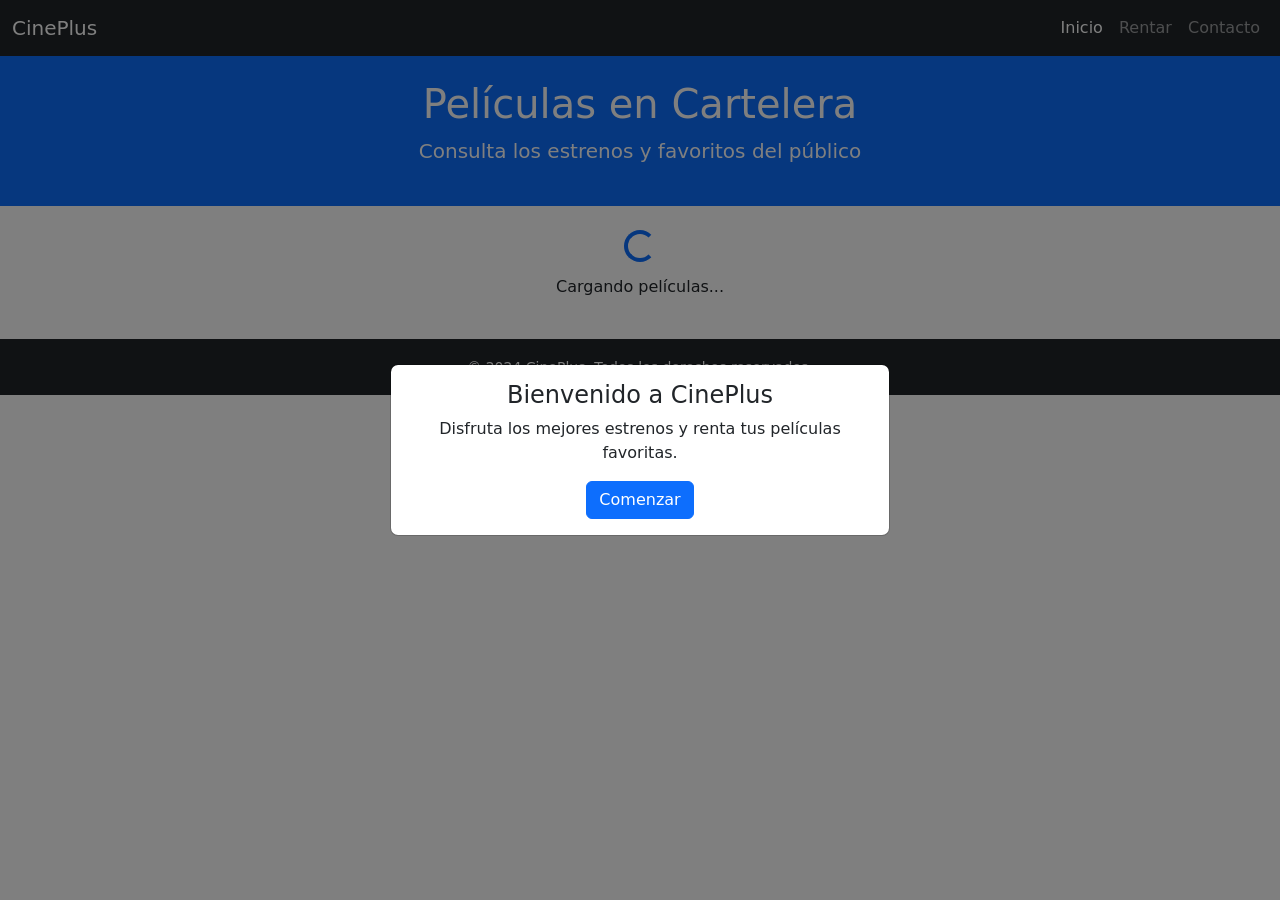
<file: index.html>
<!DOCTYPE html>
<html lang="es">
<head>
  <meta charset="UTF-8">
  <title>Películas en Cartelera</title>
  <meta name="viewport" content="width=device-width, initial-scale=1">
  <link href="https://cdn.jsdelivr.net/npm/bootstrap@5.3.2/dist/css/bootstrap.min.css" rel="stylesheet">
  <link href="https://fonts.googleapis.com/css2?family=Poppins:wght@300;400;600&display=swap" rel="stylesheet">
</head>
<body>
  <nav class="navbar navbar-expand-lg navbar-dark bg-dark">
    <div class="container-fluid">
      <a class="navbar-brand" href="#">CinePlus</a>
      <button class="navbar-toggler" type="button" data-bs-toggle="collapse" data-bs-target="#navbarNav">
        <span class="navbar-toggler-icon"></span>
      </button>
      <div class="collapse navbar-collapse" id="navbarNav">
        <ul class="navbar-nav ms-auto">
          <li class="nav-item"><a class="nav-link active" href="index.html">Inicio</a></li>
          <li class="nav-item"><a class="nav-link" href="pages/renta.html">Rentar</a></li>
          <li class="nav-item"><a class="nav-link" href="pages/contacto.html">Contacto</a></li>
        </ul>
      </div>
    </div>
  </nav>

  <header class="bg-primary text-white text-center p-4">
    <h1>Películas en Cartelera</h1>
    <p class="lead">Consulta los estrenos y favoritos del público</p>
  </header>

  <main class="container py-4">
    <div class="row g-4" id="lista-peliculas">
      <!-- Películas cargadas dinámicamente -->
      <div class="col-12 text-center" id="spinner-carga">
        <div class="spinner-border text-primary" role="status">
          <span class="visually-hidden">Cargando...</span>
        </div>
        <p class="mt-2">Cargando películas...</p>
      </div>
    </div>
  </main>

  <footer class="bg-dark text-center text-white py-3">
    <small>&copy; 2024 CinePlus. Todos los derechos reservados.</small>
  </footer>

  <script src="https://code.jquery.com/jquery-3.6.4.min.js"></script>

  <!-- Modal Trailer -->
  <div class="modal fade" id="modalTrailer" tabindex="-1" aria-hidden="true">
    <div class="modal-dialog modal-lg modal-dialog-centered">
      <div class="modal-content bg-dark text-white">

        <div class="modal-header">
          <h5 class="modal-title">Tráiler</h5>
          <button type="button" class="btn-close btn-close-white" data-bs-dismiss="modal"></button>
        </div>

        <div class="modal-body p-0">
          <div class="ratio ratio-16x9">
            <iframe id="trailerFrame"
                    src=""
                    allow="autoplay; encrypted-media"
                    allowfullscreen>
            </iframe>
          </div>
        </div>

      </div>
    </div>
  </div>
  <script src="https://cdn.jsdelivr.net/npm/bootstrap@5.3.2/dist/js/bootstrap.bundle.min.js"></script>
  <script src="js/app.js"></script>

  <!-- Modal de bienvenida -->
  <div class="modal fade" id="modalBienvenida" tabindex="-1">
    <div class="modal-dialog modal-dialog-centered">
      <div class="modal-content text-center">

        <div class="modal-body">
          <h4>Bienvenido a CinePlus</h4>
          <p>Disfruta los mejores estrenos y renta tus películas favoritas.</p>
          <button class="btn btn-primary" data-bs-dismiss="modal">Comenzar</button>
        </div>

      </div>
    </div>
  </div>

</body>
</html>
</file>
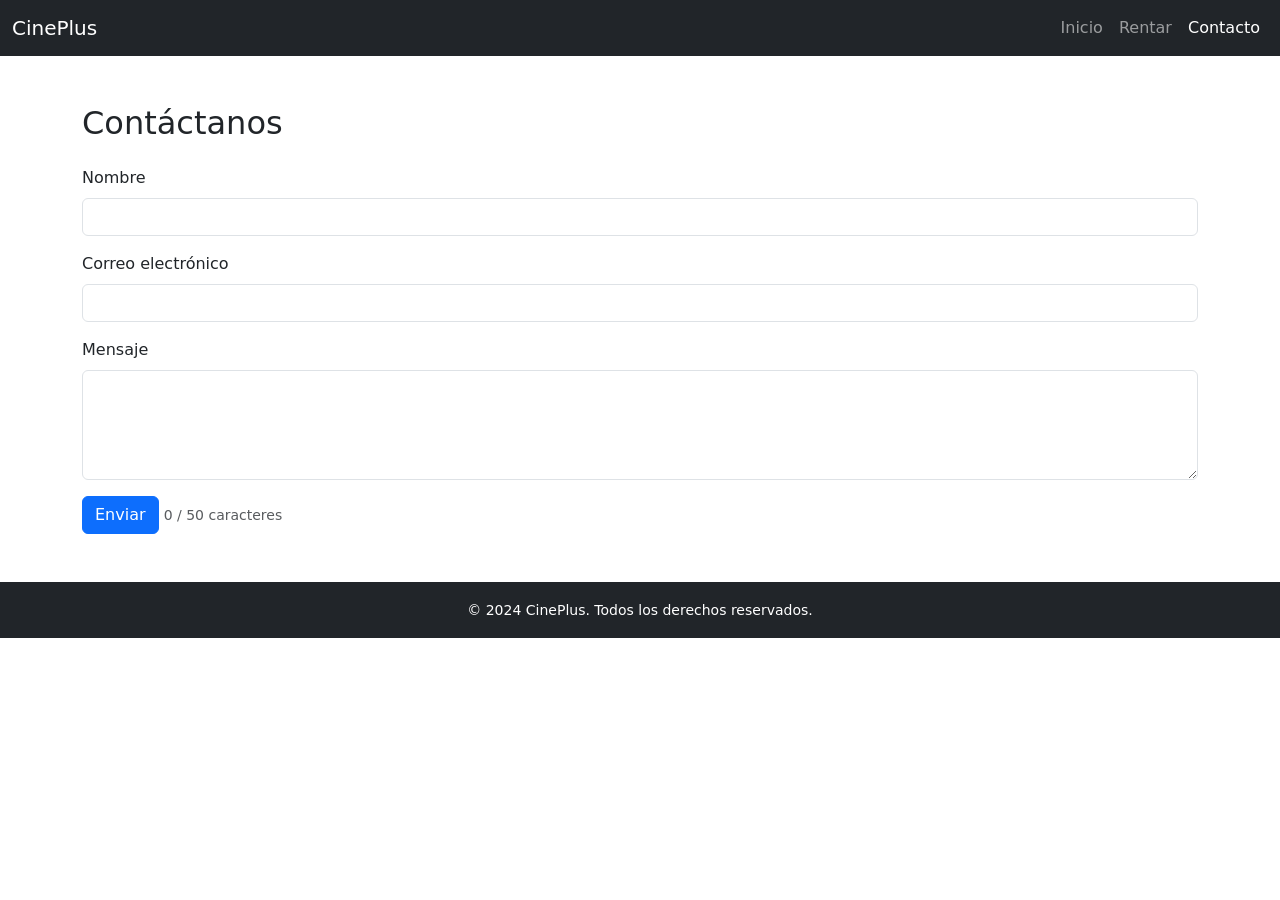
<file: pages/contacto.html>
<!DOCTYPE html>
<html lang="es">
<head>
  <meta charset="UTF-8">
  <title>Contacto - CinePlus</title>
  <meta name="viewport" content="width=device-width, initial-scale=1">
  <link href="https://cdn.jsdelivr.net/npm/bootstrap@5.3.2/dist/css/bootstrap.min.css" rel="stylesheet">
  <link href="https://fonts.googleapis.com/css2?family=Poppins:wght@300;400;600&display=swap" rel="stylesheet">
</head>
<body>
  <nav class="navbar navbar-expand-lg navbar-dark bg-dark">
    <div class="container-fluid">
      <a class="navbar-brand" href="#">CinePlus</a>
      <button class="navbar-toggler" type="button" data-bs-toggle="collapse" data-bs-target="#navbarNav">
        <span class="navbar-toggler-icon"></span>
      </button>
      <div class="collapse navbar-collapse" id="navbarNav">
        <ul class="navbar-nav ms-auto">
          <li class="nav-item"><a class="nav-link" href="../index.html">Inicio</a></li>
          <li class="nav-item"><a class="nav-link" href="renta.html">Rentar</a></li>
          <li class="nav-item"><a class="nav-link active" href="contacto.html">Contacto</a></li>
        </ul>
      </div>
    </div>
  </nav>
  <div class="container py-5">
    <h2 class="mb-4">Contáctanos</h2>
    <form id="form-contacto" novalidate>
      <div class="mb-3">
        <label for="nombre" class="form-label">Nombre</label>
        <input type="text" class="form-control" id="nombre" required>
        <div class="invalid-feedback"></div>
      </div>
      <div class="mb-3">
        <label for="correo" class="form-label">Correo electrónico</label>
        <input type="email" class="form-control" id="correo" required>
        <div class="invalid-feedback"></div>
      </div>
      <div class="mb-3">
        <label for="mensaje" class="form-label">Mensaje</label>
        <textarea class="form-control" id="mensaje" rows="4" required></textarea>
        <div class="invalid-feedback"></div>
      </div>
      <button type="submit" class="btn btn-primary">Enviar</button>
      <small id="contador" class="text-muted">0 / 50 caracteres</small>
    </form>
  </div>

  <footer class="bg-dark text-center text-white py-3">
    <small>&copy; 2024 CinePlus. Todos los derechos reservados.</small>
  </footer>

  <!-- Modal de confirmación -->
  <div class="modal fade" id="modalConfirmacion" tabindex="-1">
    <div class="modal-dialog modal-dialog-centered">
      <div class="modal-content text-center p-4">

        <h4 class="mb-3">¡Mensaje enviado!</h4>
        <p class="mb-4">Nos pondremos en contacto contigo pronto.</p>

        <div>
          <button type="button" class="btn btn-primary" id="btn-cerrar">
            Ir al Inicio
          </button>
        </div>

      </div>
    </div>
  </div>

  <script src="https://cdn.jsdelivr.net/npm/bootstrap@5.3.2/dist/js/bootstrap.bundle.min.js"></script>
  <script src="https://code.jquery.com/jquery-3.6.4.min.js"></script>
  <script>
    $('#form-contacto').on('submit', function (e) {
      e.preventDefault();

      let valido = true;

      // limpiar errores previos
      $('.form-control').removeClass('is-invalid');

      const nombre = $('#nombre').val().trim();
      const correo = $('#correo').val().trim();
      const mensaje = $('#mensaje').val().trim();

      // validar nombre
      if (nombre === '') {
        mostrarError('#nombre', 'El nombre es obligatorio');
        valido = false;
      }

      // validar correo
      const regexCorreo = /^[^\s@]+@[^\s@]+\.[^\s@]+$/;

      if (correo === '') {
        mostrarError('#correo', 'El correo es obligatorio');
        valido = false;
      } else if (!regexCorreo.test(correo)) {
        mostrarError('#correo', 'Ingresa un correo válido');
        valido = false;
      }

      // validar mensaje
      if (mensaje === '') {
        mostrarError('#mensaje', 'El mensaje es obligatorio');
        valido = false;
      } else if (mensaje.length < 20 || mensaje.length > 50) {
        mostrarError('#mensaje', 'El mensaje debe tener entre 20 y 50 caracteres');
        valido = false;
      }

      // si todo está correcto
      if (valido) {
        // Mostrar modal de confirmación
        const modal = new bootstrap.Modal(document.getElementById('modalConfirmacion'));
        modal.show();

        // limpiar formulario
        this.reset();
        }
      });

    // Contador de caracteres para el mensaje
    $('#mensaje').on('input', function () {
      const longitud = $(this).val().length;
      $('#contador').text(`${longitud} / 50 caracteres`);
    });

    $('#modalConfirmacion').on('hidden.bs.modal', function () {
      window.location.href = "../index.html";
    });

    $('#btn-cerrar').on('click', function () {
      const modal = bootstrap.Modal.getInstance(document.getElementById('modalConfirmacion'));
      modal.hide();
    });

    function mostrarError(selector, mensaje) {
      const input = $(selector);
      input.addClass('is-invalid');
      input.next('.invalid-feedback').text(mensaje);
    }
  </script>
</body>
</html>
</file>
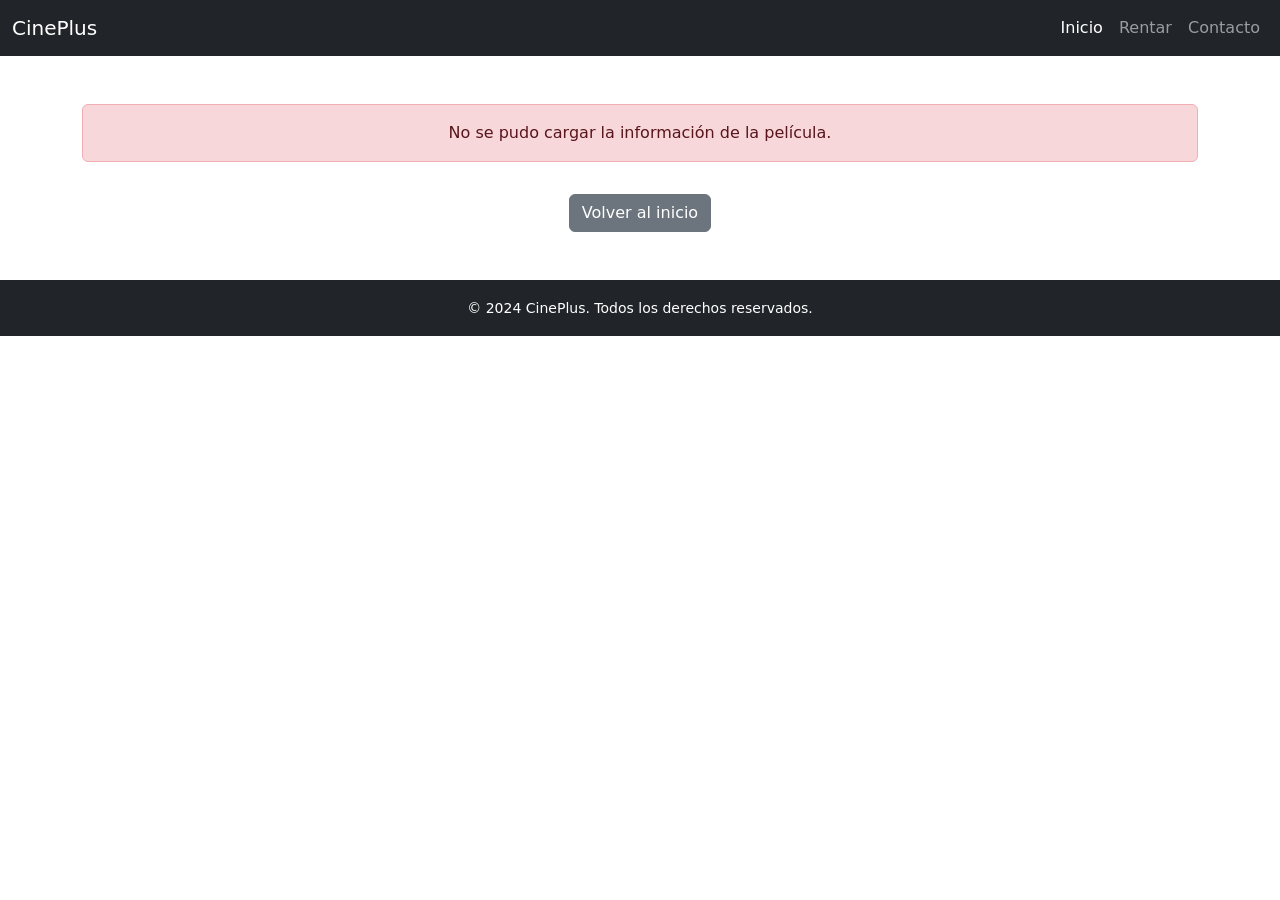
<file: pages/detalle.html>
<!DOCTYPE html>
<html lang="es">
  <head>  
    <meta charset="UTF-8" />
    <title>Detalle de Película</title>
    <meta name="viewport" content="width=device-width, initial-scale=1" />
    <link href="https://cdn.jsdelivr.net/npm/bootstrap@5.3.2/dist/css/bootstrap.min.css"rel="stylesheet"/>
    <link href="https://fonts.googleapis.com/css2?family=Poppins:wght@300;400;600&display=swap" rel="stylesheet">
    <link href="https://cdn.jsdelivr.net/npm/bootstrap-icons@1.11.3/font/bootstrap-icons.css" rel="stylesheet">
  </head>
  <body>
    <nav class="navbar navbar-expand-lg navbar-dark bg-dark">
      <div class="container-fluid">
        <a class="navbar-brand" href="#">CinePlus</a>
        <button class="navbar-toggler" type="button" data-bs-toggle="collapse" data-bs-target="#navbarNav">
          <span class="navbar-toggler-icon"></span>
        </button>
        <div class="collapse navbar-collapse" id="navbarNav">
          <ul class="navbar-nav ms-auto">
            <li class="nav-item"><a class="nav-link active" href="../index.html">Inicio</a></li>
            <li class="nav-item"><a class="nav-link" href="renta.html">Rentar</a></li>
            <li class="nav-item"><a class="nav-link" href="contacto.html">Contacto</a></li>
          </ul>
        </div>
      </div>
    </nav>

    <div class="container py-5" id="detalle-pelicula">
      <div class="text-center mb-4">
        <h2 id="titulo" class="mb-3"></h2>

        <!-- Componente: Alerta informativa -->
        <div class="alert alert-info" role="alert">
          ¡Disfruta del tráiler oficial y conoce más sobre esta película!
        </div>
        <div id="info-pelicula"></div>

        <!-- Tráiler embebido -->
        <div class="ratio ratio-16x9 mb-4">
          <iframe id="trailer" src="" allowfullscreen></iframe>
        </div>
      </div>

      <!-- Tarjeta con sinopsis e imagen -->
      <div class="card mb-4">
        <div class="row g-0">
          <div class="col-md-4">
            <img
              id="poster"
              src=""
              class="img-fluid rounded-start"
              alt="Poster de la película"
            />
          </div>
          <div class="col-md-8">
            <div class="card-body">
              <h5 class="card-title">Sinopsis</h5>
              <p id="sinopsis" class="card-text"></p>

              <!-- Componente: Badge de género -->
              <span id="genero" class="badge bg-secondary"></span>
            </div>
          </div>
        </div>
      </div>

      <hr>
      <h4 class="mb-3">Reseñas de usuarios</h4>
      <div id="promedio-calificacion" class="mb-3 fw-bold"></div>
      <div id="lista-reseñas"></div>

      <div class="text-center">
        <a href="../index.html" class="btn btn-secondary">Volver al inicio</a>
      </div>
    </div>

    <footer class="bg-dark text-center text-white py-3">
      <small>&copy; 2024 CinePlus. Todos los derechos reservados.</small>
    </footer>

    <script src="https://code.jquery.com/jquery-3.6.4.min.js"></script>
    <script>
      $(function () {
        const urlParams = new URLSearchParams(window.location.search);
        const id = urlParams.get("id");

        $.ajax({
          url: "../data/peliculas.json",
          method: "GET",
          dataType: "json",
          success: function (peliculas) {
            const peli = peliculas.find((p) => p.id == id);
            if (peli) {
              const hoy = new Date();
              const fechaEstreno = new Date(peli.estreno);
              const diferenciaDias = (hoy - fechaEstreno) / (1000 * 60 * 60 * 24);

              let precio;
              let etiqueta;

              if (diferenciaDias <= 30) {
                precio = peli.precios.estreno;
                etiqueta = "Estreno";
              } else {
                precio = peli.precios.normal;
                etiqueta = "Cartelera Regular";
              }

              $("#titulo").text(peli.titulo);
              $("#poster").attr("src", "../img/" + peli.imagen);
              $("#sinopsis").text(peli.sinopsis);
              $("#trailer").attr("src", peli.trailer);
              $("#genero").text(peli.generos.join(", "));

              let claseAlert = "";

              if (etiqueta === "Estreno") {
                claseAlert = "alert-danger";
              } else {
                claseAlert = "alert-info";
              }

              $("#info-pelicula").html(`
                <div class="alert ${claseAlert}" role="alert">
                  <strong>${etiqueta}</strong> - Precio actual: $${precio.toFixed(2)}
                </div>
              `);

            } else {
              mostrarError();
            }
          },
          error: function () {
            mostrarError();
          },
        });

        $.ajax({
          url: "../data/reseñas.json",
          method: "GET",
          dataType: "json",
          success: function (reseñas) {

            const reseñasPeli = reseñas.filter(r => r.peliculaId == id);

            let promedioHTML = "";

            if (reseñasPeli.length > 0) {

              let suma = 0;

              reseñasPeli.forEach(r => {
                suma += r.calificacion;
              });

              let promedio = suma / reseñasPeli.length;

              let estrellasPromedio = "";

              for (let i = 1; i <= 5; i++) {
                if (i <= Math.round(promedio)) {
                  estrellasPromedio += `<i class="bi bi-star-fill text-warning"></i>`;
                } else {
                  estrellasPromedio += `<i class="bi bi-star text-warning"></i>`;
                }
              }

              promedioHTML = `
                <div>
                  ${estrellasPromedio} (${promedio.toFixed(1)} / 5)
                </div>
              `;
            } else {
              promedioHTML = `<p class="text-muted">Sin calificaciones</p>`;
            }

            $("#promedio-calificacion").html(promedioHTML);

            let htmlReseñas = "";

            reseñasPeli.forEach(function (r) {

              let estrellas = "";

              for (let i = 1; i <= 5; i++) {
                if (i <= r.calificacion) {
                  estrellas += `<i class="bi bi-star-fill text-warning"></i>`;
                } else {
                  estrellas += `<i class="bi bi-star text-warning"></i>`;
                }
              }

              htmlReseñas += `
                <div class="card mb-3 shadow-sm">
                  <div class="card-body">
                    <h6 class="card-subtitle mb-1 text-muted">${r.autor}</h6>
                    <p class="card-text">${r.comentario}</p>
                    <div>${estrellas}</div>
                  </div>
                </div>
              `;
            });

            if (htmlReseñas === "") {
              htmlReseñas = `<p class="text-muted">No hay reseñas para esta película.</p>`;
            }

            $("#lista-reseñas").html(htmlReseñas);
          },
          error: function () {
            $("#lista-reseñas").html(`
              <div class="alert alert-warning">
                No se pudieron cargar las reseñas.
              </div>
            `);
          }
        });

        function mostrarError() {
          $("#detalle-pelicula").html(`
          <div class="alert alert-danger text-center" role="alert">
            No se pudo cargar la información de la película.
          </div>
          <div class="text-center">
            <a href="../index.html" class="btn btn-secondary mt-3">Volver al inicio</a>
          </div>
        `);
        }
      });
    </script>
    <script src="https://cdn.jsdelivr.net/npm/bootstrap@5.3.2/dist/js/bootstrap.bundle.min.js"></script>
  </body>
</html>
</file>
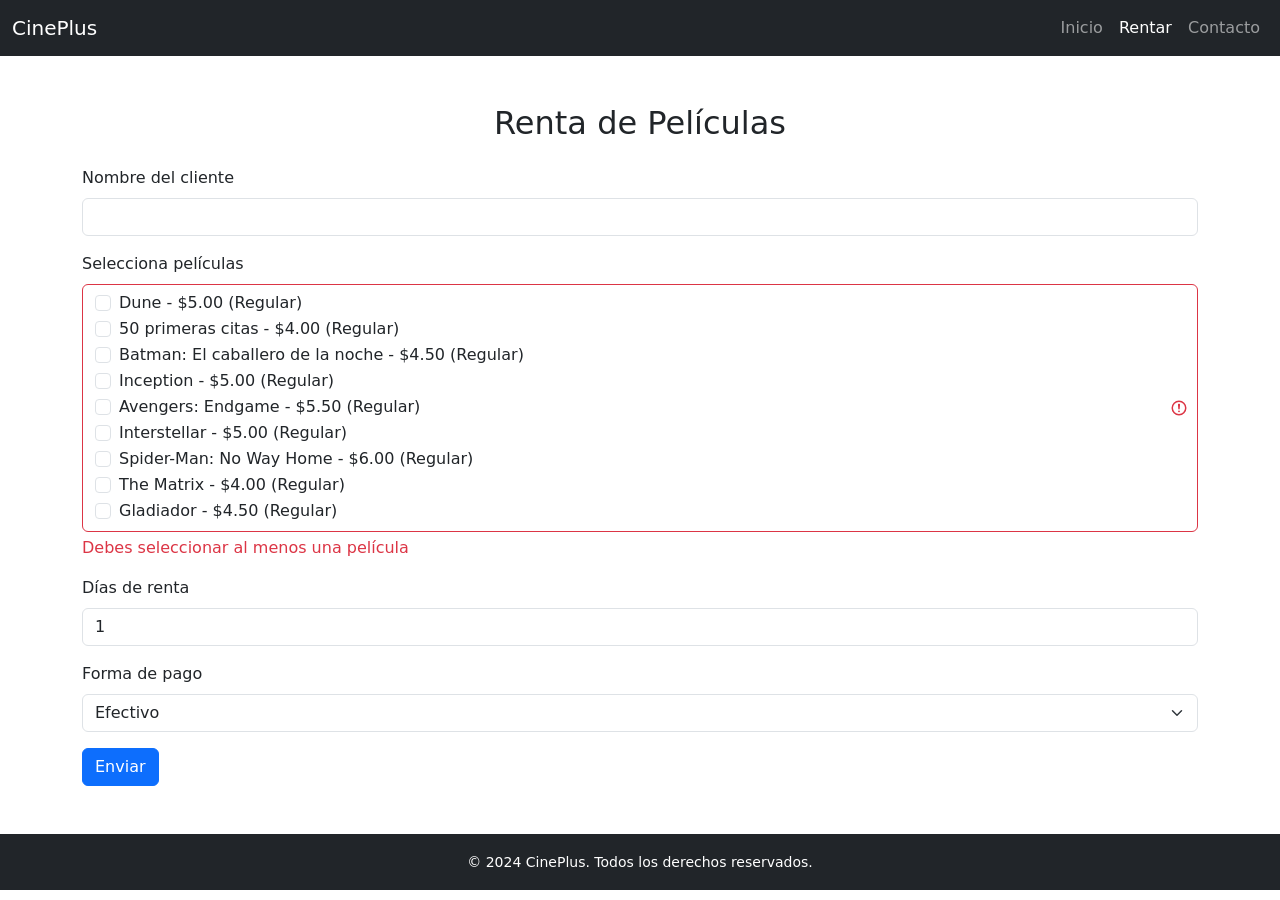
<file: pages/renta.html>
<!DOCTYPE html>
<html lang="es">
<head>
  <meta charset="UTF-8">
  <title>Renta de Películas</title>
  <meta name="viewport" content="width=device-width, initial-scale=1">
  <link href="https://cdn.jsdelivr.net/npm/bootstrap@5.3.2/dist/css/bootstrap.min.css" rel="stylesheet">
  <link href="https://fonts.googleapis.com/css2?family=Poppins:wght@300;400;600&display=swap" rel="stylesheet">
</head>
<body>
  <nav class="navbar navbar-expand-lg navbar-dark bg-dark">
    <div class="container-fluid">
      <a class="navbar-brand" href="#">CinePlus</a>
      <button class="navbar-toggler" type="button" data-bs-toggle="collapse" data-bs-target="#navbarNav">
        <span class="navbar-toggler-icon"></span>
      </button>
      <div class="collapse navbar-collapse" id="navbarNav">
        <ul class="navbar-nav ms-auto">
          <li class="nav-item"><a class="nav-link" href="../index.html">Inicio</a></li>
          <li class="nav-item"><a class="nav-link active" href="renta.html">Rentar</a></li>
          <li class="nav-item"><a class="nav-link" href="contacto.html">Contacto</a></li>
        </ul>
      </div>
    </div>
  </nav>

  <div class="container py-5">
    <h2 class="text-center mb-4">Renta de Películas</h2>

    <form id="form-renta">

  <!-- Cliente -->
  <div class="mb-3">
    <label class="form-label">Nombre del cliente</label>
    <input type="text" id="cliente" class="form-control" required>
  </div>

  <!-- Películas -->
  <div class="mb-3">
    <label class="form-label">Selecciona películas</label>
    <div id="peliculas" class="form-control" style="height:auto;"></div>
    <div id="error-peliculas" class="text-danger mt-1" style="display:none;">
      Debes seleccionar al menos una película
    </div>
  </div>

  <!-- Días -->
  <div class="mb-3">
    <label class="form-label">Días de renta</label>
    <input type="number" id="dias" class="form-control" min="1" value="1" required>
  </div>

  <!-- Pago -->
  <div class="mb-3">
    <label class="form-label">Forma de pago</label>
    <select id="pago" class="form-select" required>
      <option value="Efectivo">Efectivo</option>
      <option value="Tarjeta">Tarjeta</option>
      <option value="Transferencia">Transferencia</option>
    </select>
  </div>

  <button type="submit" class="btn btn-primary">Enviar</button>

    </form>
  </div>

  <footer class="bg-dark text-center text-white py-3">
    <small>&copy; 2024 CinePlus. Todos los derechos reservados.</small>
  </footer>

  <!-- Modal -->
  <div class="modal fade" id="modalResumen" tabindex="-1" data-bs-backdrop="static" data-bs-keyboard="false">
    <div class="modal-dialog">
      <div class="modal-content">
        <div class="modal-header justify-content-center position-relative">
          <h5 class="modal-title text-center fw-bold">Resumen de Renta</h5>
          <button type="button" class="btn-close position-absolute end-0 me-3" data-bs-dismiss="modal"></button>
        </div>
        <div class="modal-body" id="resumen"></div>
        <div class="modal-footer justify-content-center gap-4">
          <button type="button" class="btn btn-primary" data-bs-dismiss="modal">Modificar</button>
          <button type="button" class="btn btn-success" id="btn-confirmar">Confirmar</button>
        </div>
      </div>
    </div>
  </div>

  <!-- Modal de confirmación -->
  <div class="modal fade" id="modalConfirmacion" tabindex="-1">
    <div class="modal-dialog modal-dialog-centered">
      <div class="modal-content text-center p-4">

        <h4 class="mb-3">¡Solicitud procesada!</h4>
        <p class="mb-4">Tu renta ha sido registrada correctamente.</p>

        <div>
          <button type="button" class="btn btn-primary" id="btn-ir-inicio">
            Ir al Inicio
          </button>
        </div>

      </div>
    </div>
  </div>

  <script src="https://code.jquery.com/jquery-3.6.4.min.js"></script>

  <script src="https://cdn.jsdelivr.net/npm/bootstrap@5.3.2/dist/js/bootstrap.bundle.min.js"></script>

  <script>
  $(document).ready(function () {

    let peliculasData = [];

    // Cargar películas
    const urlParams = new URLSearchParams(window.location.search);
    const idSeleccionado = urlParams.get("id");

    $.ajax({
      url: "../data/peliculas.json",
      method: "GET",
      dataType: "json",
      success: function (data) {
        peliculasData = data;

        data.forEach(p => {
          const checked = p.id == idSeleccionado ? "checked" : "";

          const hoy = new Date();
          const fechaEstreno = new Date(p.estreno);
          const diferenciaDias = (hoy - fechaEstreno) / (1000 * 60 * 60 * 24);

          let precio;
          let etiqueta;

          if (diferenciaDias <= 30) {
            precio = p.precios.estreno;
            etiqueta = "Estreno";
          } else {
            precio = p.precios.normal;
            etiqueta = "Regular";
          }

          $("#peliculas").append(`
            <div class="form-check">
              <input class="form-check-input pelicula-check" type="checkbox" value="${p.id}" ${checked}>
              <label class="form-check-label">
                ${p.titulo} - $${precio.toFixed(2)} (${etiqueta})
              </label>
            </div>
          `);
        });

        // Muestra el error de no tener película seleccionada
        if (!idSeleccionado) {
          $("#error-peliculas").show();
          $("#peliculas").addClass("is-invalid");
        }
      }
    });

    // Envío del formulario
    $("#form-renta").submit(function (e) {
      e.preventDefault();

      const cliente = $("#cliente").val();
      const ids = [];
      $(".pelicula-check:checked").each(function () {
        ids.push($(this).val());
      })
      if (ids.length === 0) {
        $("#error-peliculas").show();
        $("#peliculas").addClass("is-invalid");
        return;
      } else {
        $("#error-peliculas").hide();
        $("#peliculas").removeClass("is-invalid");
      }
      const dias = parseInt($("#dias").val());
      const pago = $("#pago").val();

      let total = 0;
      let listaPeliculas = "";

      const hoy = new Date();

      if (ids.length === 0) {
        alert("Debes seleccionar al menos una película");
        return;
      }

      ids.forEach(id => {
        const peli = peliculasData.find(p => p.id == id);

        const fechaEstreno = new Date(peli.estreno);
        const diferenciaDias = (hoy - fechaEstreno) / (1000 * 60 * 60 * 24);

        let precio;

        if (diferenciaDias <= 30) {
          precio = peli.precios.estreno;
        } else {
          precio = peli.precios.normal;
        }

        total += precio * dias;

        listaPeliculas += `<li>${peli.titulo} - $${precio.toFixed(2)}</li>`;
      });

      $("#resumen").html(`
        <p><strong>Cliente:</strong> ${cliente}</p>
        <p><strong>Forma de pago:</strong> ${pago}</p>
        <p><strong>Días:</strong> ${dias}</p>
        <p><strong>Películas:</strong></p>
        <ul>${listaPeliculas}</ul>
        <hr>
        <h5>Total a pagar: $${total.toFixed(2)}</h5>
      `);

      const modal = new bootstrap.Modal(document.getElementById('modalResumen'));
      modal.show();
    });

    $(document).on("click", "#btn-confirmar", function () {
      // Cerrar modal de resumen
      const modalResumen = bootstrap.Modal.getInstance(document.getElementById('modalResumen'));
      modalResumen.hide();

      // Mostrar modal de confirmación
      const modalConfirmacion = new bootstrap.Modal(document.getElementById('modalConfirmacion'));
      modalConfirmacion.show();
    });

    // Elimina error de no haber seleccionado películas apenas al seleccionar una
    $(document).on("change", ".pelicula-check", function () {
      const seleccionadas = $(".pelicula-check:checked").length;

      if (seleccionadas > 0) {
        $("#error-peliculas").hide();
        $("#peliculas").removeClass("is-invalid");
      } else {   // Si no hay ninguna seleccionada, muestra el error
        $("#error-peliculas").show();
        $("#peliculas").addClass("is-invalid");
      }
    });

    // Botón para ir al inicio después de confirmar
    $(document).on("click", "#btn-ir-inicio", function () {
      window.location.href = "../index.html";
    });
  });
  </script>

</body>
</html>
</file>
